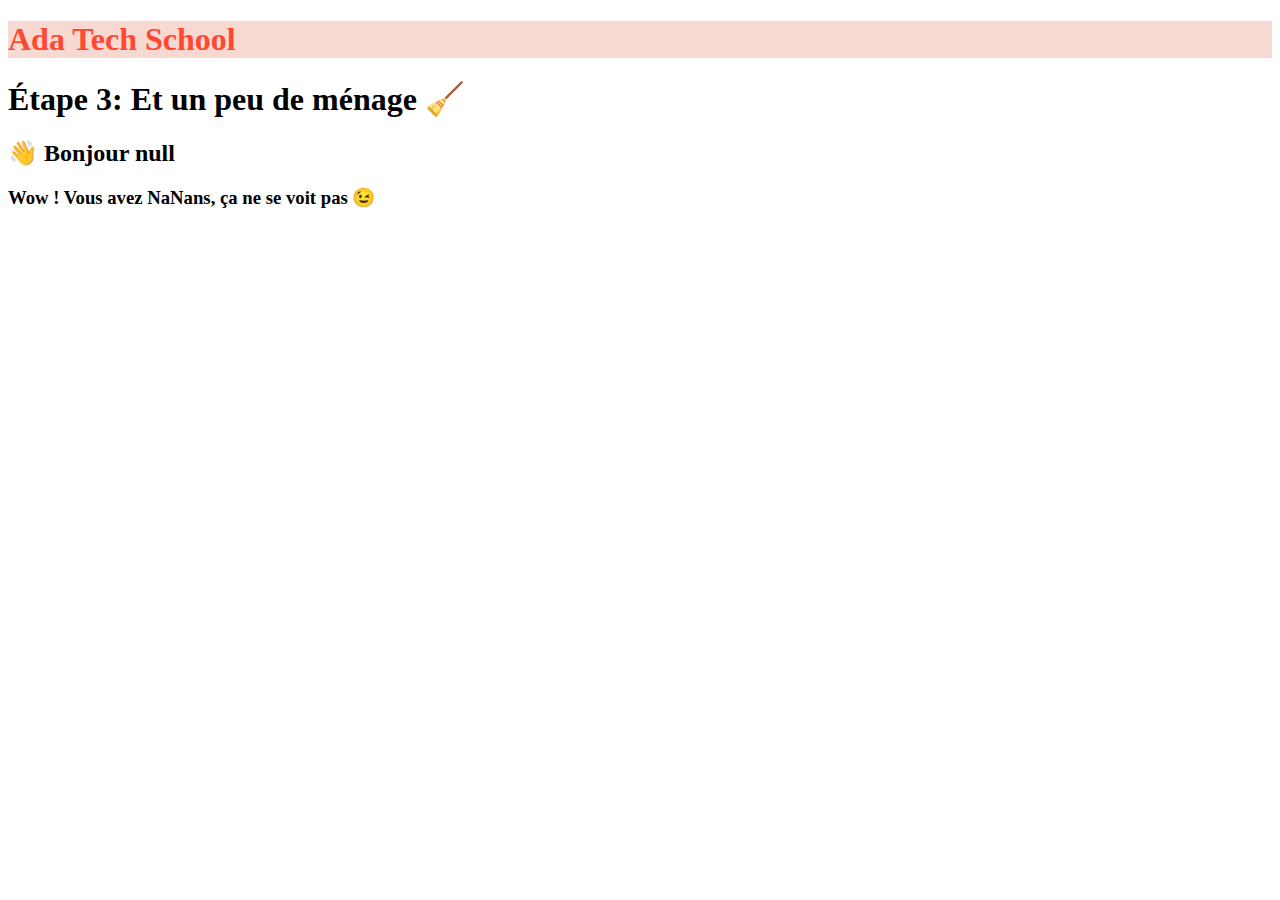
<file: 01_bonjour_javascript/my_answer/index.html>
<!DOCTYPE html>
<html lang="en">
    <head>
        <title>bonjour_javascript</title>
        <meta charset="UTF-8" name="viewport" content="width=device-width, initial-scale=1.0">
        <link rel="stylesheet" href="css/style.css">
    </head>
    <body>

        <h1 id="C1">Ada Tech School</h1>
        <h1>Étape 3: Et un peu de ménage 🧹</h1>

        <script src="js/script.js"></script>
    </body>
</html>
</file>
<file: 01_bonjour_javascript/my_answer/css/style.css>
#C1 {
    color: rgb(273, 72, 50);
    background-color: rgb(248, 217, 209);
}
</file>
